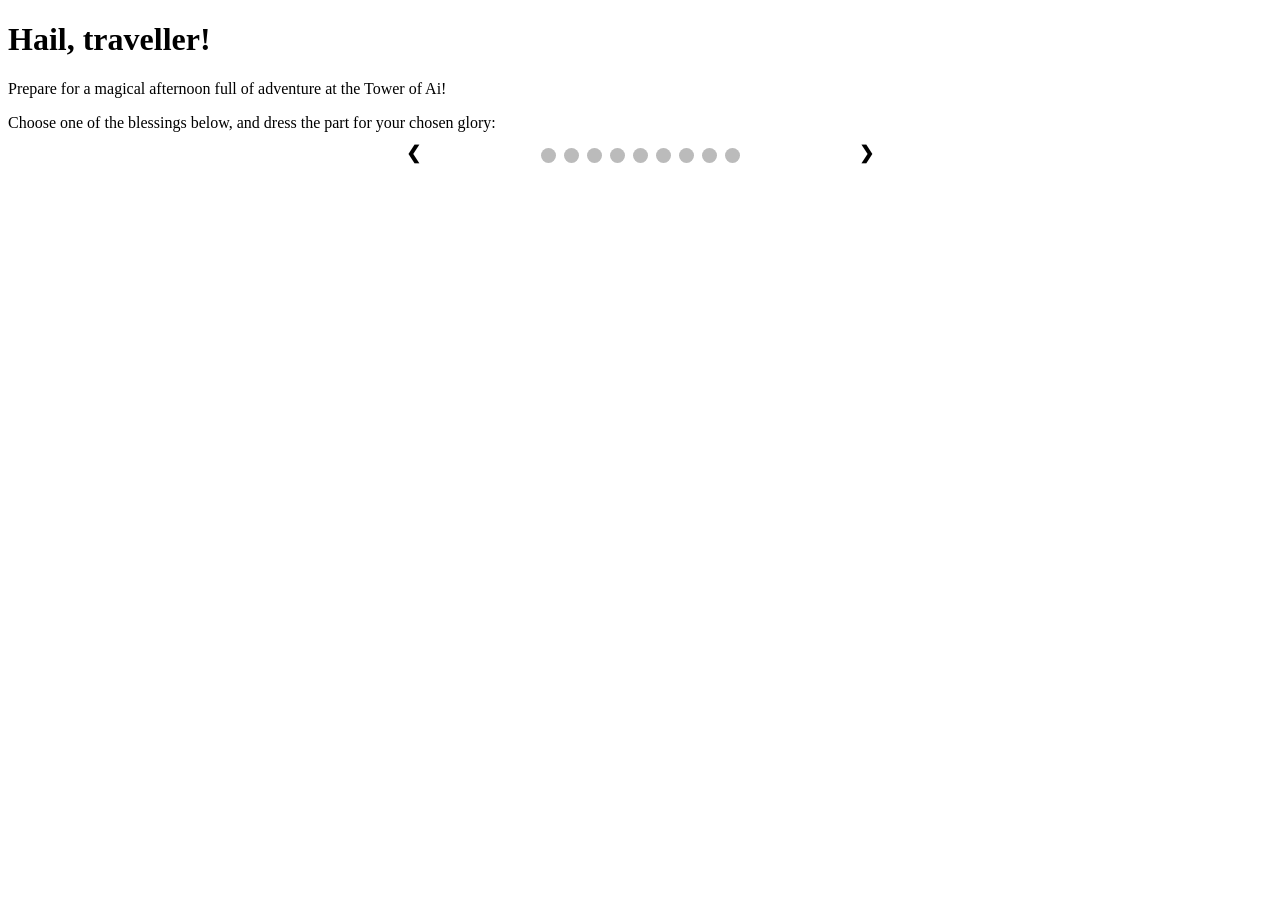
<file: index.html>
<!DOCTYPE html>
<html>
  <head>
     <link rel="stylesheet" href="docs/styles.css">
     <script src="docs/scripts.js"></script>
  </head>
<body>

<h1>Hail, traveller!</h1>
<p>Prepare for a magical afternoon full of adventure at the Tower of Ai!</p>
<p>Choose one of the blessings below, and dress the part for your chosen glory:</p>
  <div class="blessings">
    
    <div class="theBlessings fade">
      <div class="numbertext">1 / 9</div>
      <img src="assets/01 Blooming Waves Filled.png" style="width:50%">
      <div class="text">Blossoming Waves</div>
    </div>
    
    <div class="theBlessings fade">
      <div class="numbertext">2 / 9</div>
      <img src="assets/02 Fire Banquet Filled.png" style="width:50%">
      <div class="text">Fiery Feast</div>
    </div>
    
    <div class="theBlessings fade">
      <div class="numbertext">3 / 9</div>
      <img src="assets/03 Grace of the Sunlight Filled.png" style="width:50%">
      <div class="text">Graceful Sunlight</div>
    </div>
    
    <div class="theBlessings fade">
      <div class="numbertext">4 / 9</div>
      <img src="assets/04 Peaceful Darkness Filled.png" style="width:50%">
      <div class="text">Restful Darkness</div>
    </div>
    
    <div class="theBlessings fade">
      <div class="numbertext">5 / 9</div>
      <img src="assets/05 Trembling Ground Filled.png" style="width:50%">
      <div class="text">Trembling Earth</div>
    </div>
    
    <div class="theBlessings fade">
      <div class="numbertext">6 / 9</div>
      <img src="assets/06 Rumble of Thunder Filled.png" style="width:50%">
      <div class="text">Ambient Thunder</div>
    </div>
    
    <div class="theBlessings fade">
      <div class="numbertext">7 / 9</div>
      <img src="assets/07 Rondo of Whirlwind Filled.png" style="width:50%">
      <div class="text">Whirling Rondo</div>
    </div>
    
    <div class="theBlessings fade">
      <div class="numbertext">8 / 9</div>
      <img src="assets/08 Garden of Silver Snow Filled.png" style="width:50%">
      <div class="text">Silver Garden</div>
    </div>
    
    <div class="theBlessings fade">
      <div class="numbertext">9 / 9</div>
      <img src="assets/09 Fetal Movement of Magma Filled.png" style="width:50%">
      <div class="text">Quickening Magma</div>
    </div>
    
    <a class="prev" onclick="plusSlides(-1)">&#10094;</a>
    <a class="next" onclick="plusSlides(1)">&#10095;</a>
  </div>
  
  <div style="text-align:center">
    <span class="dot" onclick="currentSlide(1)"></span>
    <span class="dot" onclick="currentSlide(2)"></span>
    <span class="dot" onclick="currentSlide(3)"></span>
    <span class="dot" onclick="currentSlide(4)"></span>
    <span class="dot" onclick="currentSlide(5)"></span>
    <span class="dot" onclick="currentSlide(6)"></span>
    <span class="dot" onclick="currentSlide(7)"></span>
    <span class="dot" onclick="currentSlide(8)"></span>
    <span class="dot" onclick="currentSlide(9)"></span>
  </div>
  
</body>
</html>
</file>
<file: docs/styles.css>
* {box-sizing:border-box}

/* Slideshow container */
.blessings {
  max-width: 500px;
  position: relative;
  margin: auto;
}

/* Hide the images by default */
.theBlessings {
  display: none;
}

/* Next & previous buttons */
.prev, .next {
  cursor: pointer;
  position: absolute;
  top: 50%;
  width: auto;
  margin-top: -22px;
  padding: 16px;
  color: black;
  font-weight: bold;
  font-size: 18px;
  transition: 0.6s ease;
  border-radius: 0 3px 3px 0;
  user-select: none;
}

/* Position the "next button" to the right */
.next {
  right: 0;
  border-radius: 3px 0 0 3px;
}

/* On hover, add a black background color with a little bit see-through */
.prev:hover, .next:hover {
  background-color: rgba(0,0,0,0.8);
}

/* Caption text */
.text {
  color: black;
  font-size: 15px;
  padding: 8px 12px;
  position: absolute;
  bottom: 8px;
  width: 100%;
  text-align: center;
}

/* Number text (1/3 etc) */
.numbertext {
  color: black;
  font-size: 12px;
  padding: 8px 12px;
  position: absolute;
  top: 0;
}

/* The dots/bullets/indicators */
.dot {
  cursor: pointer;
  height: 15px;
  width: 15px;
  margin: 0 2px;
  background-color: #bbb;
  border-radius: 50%;
  display: inline-block;
  transition: background-color 0.6s ease;
}

.active, .dot:hover {
  background-color: #717171;
}

/* Fading animation */
.fade {
  -webkit-animation-name: fade;
  -webkit-animation-duration: 1.5s;
  animation-name: fade;
  animation-duration: 1.5s;
}

@-webkit-keyframes fade {
  from {opacity: .4}
  to {opacity: 1}
}

@keyframes fade {
  from {opacity: .4}
  to {opacity: 1}
}
</file>
